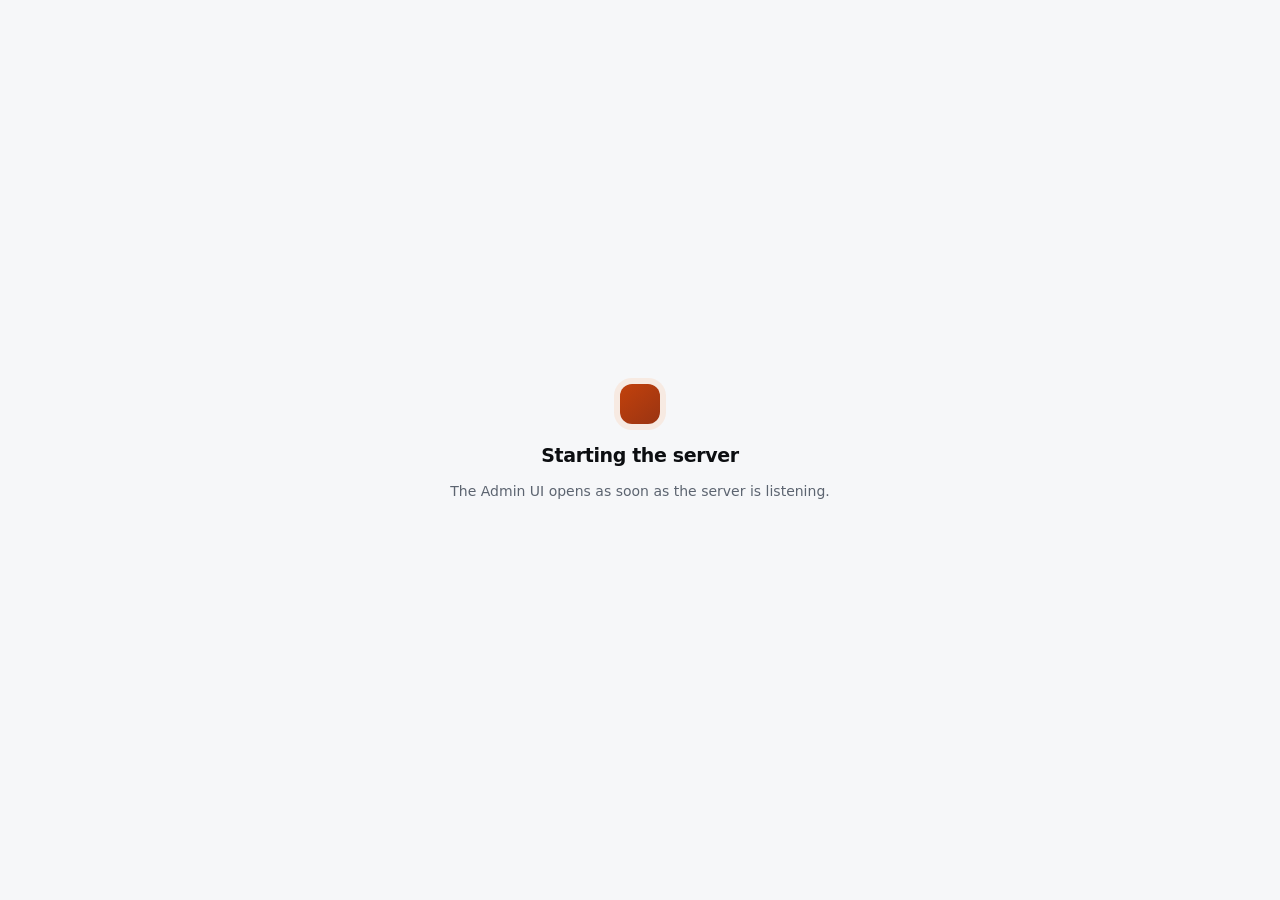
<file: src/free_claude_code/cli/desktop_shell.html>
<!doctype html>
<html lang="en">
  <head>
    <meta charset="utf-8" />
    <title>Free Claude Code</title>
    <style>
      /* Palette lifted from admin.css so the recovery screen and the Admin UI
         it replaces read as one window rather than two products. Standalone
         because this page is loaded from disk before any server exists to
         serve a stylesheet. */
      :root {
        color-scheme: light dark;
        --bg: #f6f7f9;
        --panel: #ffffff;
        --text: #1c2024;
        --text-strong: #0c0e11;
        --muted: #5c6470;
        --line: rgba(12, 14, 17, 0.09);
        --line-strong: rgba(12, 14, 17, 0.16);
        --accent: #c2410c;
        --accent-hover: #9a3412;
        --accent-ink: #ffffff;
        --accent-soft: rgba(249, 115, 22, 0.1);
        --danger: #b3261e;
        --radius-control: 10px;
        --radius-card: 14px;
        --font-sans: ui-sans-serif, system-ui, -apple-system, "Segoe UI", Roboto,
          "Helvetica Neue", Arial, sans-serif;
      }

      @media (prefers-color-scheme: dark) {
        :root {
          --bg: #0a0c11;
          --panel: #12151d;
          --text: #e7e9ee;
          --text-strong: #ffffff;
          --muted: #9aa3b2;
          --line: rgba(255, 255, 255, 0.08);
          --line-strong: rgba(255, 255, 255, 0.15);
          --accent: #f97316;
          --accent-hover: #fb8b3c;
          --accent-ink: #1a0c02;
          --accent-soft: rgba(249, 115, 22, 0.14);
          --danger: #f87171;
        }
      }

      * {
        box-sizing: border-box;
      }

      html,
      body {
        height: 100%;
        margin: 0;
      }

      body {
        background: var(--bg);
        color: var(--text);
        font-family: var(--font-sans);
        font-size: 14px;
      }

      /* The Admin UI gets the whole window. No shell chrome above it: the page
         already carries its own header, and a second bar would be two titles
         for one screen. */
      #admin {
        display: block;
        width: 100%;
        height: 100%;
        border: 0;
      }

      #admin[hidden] {
        display: none;
      }

      .recovery {
        display: flex;
        height: 100%;
        flex-direction: column;
        align-items: center;
        justify-content: center;
        gap: 14px;
        padding: 32px;
        text-align: center;
      }

      .recovery[hidden] {
        display: none;
      }

      .mark {
        width: 40px;
        height: 40px;
        border-radius: 12px;
        background: linear-gradient(140deg, var(--accent), var(--accent-hover));
        box-shadow: 0 0 0 6px var(--accent-soft);
      }

      h1 {
        margin: 6px 0 0;
        font-size: 19px;
        font-weight: 650;
        letter-spacing: -0.02em;
        color: var(--text-strong);
      }

      p {
        margin: 0;
        max-width: 46ch;
        line-height: 1.6;
        color: var(--muted);
      }

      button {
        margin-top: 6px;
        padding: 9px 18px;
        border: 1px solid transparent;
        border-radius: var(--radius-control);
        background: var(--accent);
        color: var(--accent-ink);
        font-family: inherit;
        font-size: 13px;
        font-weight: 600;
        cursor: pointer;
        transition: background-color 140ms ease;
      }

      button:hover:not(:disabled) {
        background: var(--accent-hover);
      }

      button:disabled {
        opacity: 0.5;
        cursor: default;
      }

      .detail {
        font-size: 12px;
        color: var(--muted);
      }
    </style>
  </head>
  <body>
    <iframe id="admin" title="Free Claude Code Admin" hidden></iframe>

    <section id="recovery" class="recovery">
      <div class="mark" aria-hidden="true"></div>
      <h1 id="recoveryTitle">Starting the server</h1>
      <p id="recoveryBody">The Admin UI opens as soon as the server is listening.</p>
      <button id="startButton" type="button" hidden>Start server</button>
      <p id="recoveryDetail" class="detail"></p>
    </section>

    <script>
      // This page is the one part of the desktop app that does not come from
      // the server, which is the whole point: it has to keep working when the
      // server is stopped, and that is exactly when the Admin UI cannot load.
      // Every call here goes to Python, never over HTTP.
      const POLL_MS = 700;

      const admin = document.getElementById("admin");
      const recovery = document.getElementById("recovery");
      const title = document.getElementById("recoveryTitle");
      const body = document.getElementById("recoveryBody");
      const detail = document.getElementById("recoveryDetail");
      const startButton = document.getElementById("startButton");

      let shownState = null;
      let loadedUrl = null;

      const COPY = {
        Starting: {
          title: "Starting the server",
          body: "The Admin UI opens as soon as the server is listening.",
          action: false,
        },
        Stopping: {
          title: "Stopping the server",
          body: "Waiting for in-flight work to finish.",
          action: false,
        },
        Stopped: {
          title: "The server is stopped",
          body: "Nothing is proxying requests right now. Starting it brings the Admin UI back.",
          action: true,
        },
      };

      function showAdmin(url) {
        // Only ever assigned once per server generation. Re-assigning on every
        // poll would reload the Admin UI out from under whoever is typing.
        if (loadedUrl !== url) {
          admin.src = url;
          loadedUrl = url;
        }
        admin.hidden = false;
        recovery.hidden = true;
      }

      function showRecovery(state) {
        const copy = COPY[state] ?? COPY.Stopped;
        title.textContent = copy.title;
        body.textContent = copy.body;
        startButton.hidden = !copy.action;
        startButton.disabled = false;
        admin.hidden = true;
        recovery.hidden = false;
      }

      async function tick() {
        try {
          const info = await window.pywebview.api.state();
          if (info.state === "Running") {
            showAdmin(info.admin_url);
          } else {
            // A restart passes through Stopping and Starting in milliseconds.
            // Dropping the iframe for that would reload the Admin UI on every
            // restart, so the recovery screen is only for a settled state.
            if (info.state !== shownState) showRecovery(info.state);
            loadedUrl = null;
          }
          shownState = info.state;
          detail.textContent = "";
        } catch (error) {
          detail.textContent = String(error);
        }
        window.setTimeout(tick, POLL_MS);
      }

      startButton.addEventListener("click", async () => {
        startButton.disabled = true;
        title.textContent = "Starting the server";
        body.textContent = "The Admin UI opens as soon as the server is listening.";
        startButton.hidden = true;
        await window.pywebview.api.start_server();
      });

      // The bridge is injected asynchronously, so nothing may call it before
      // this fires.
      window.addEventListener("pywebviewready", tick);
    </script>
  </body>
</html>
</file>
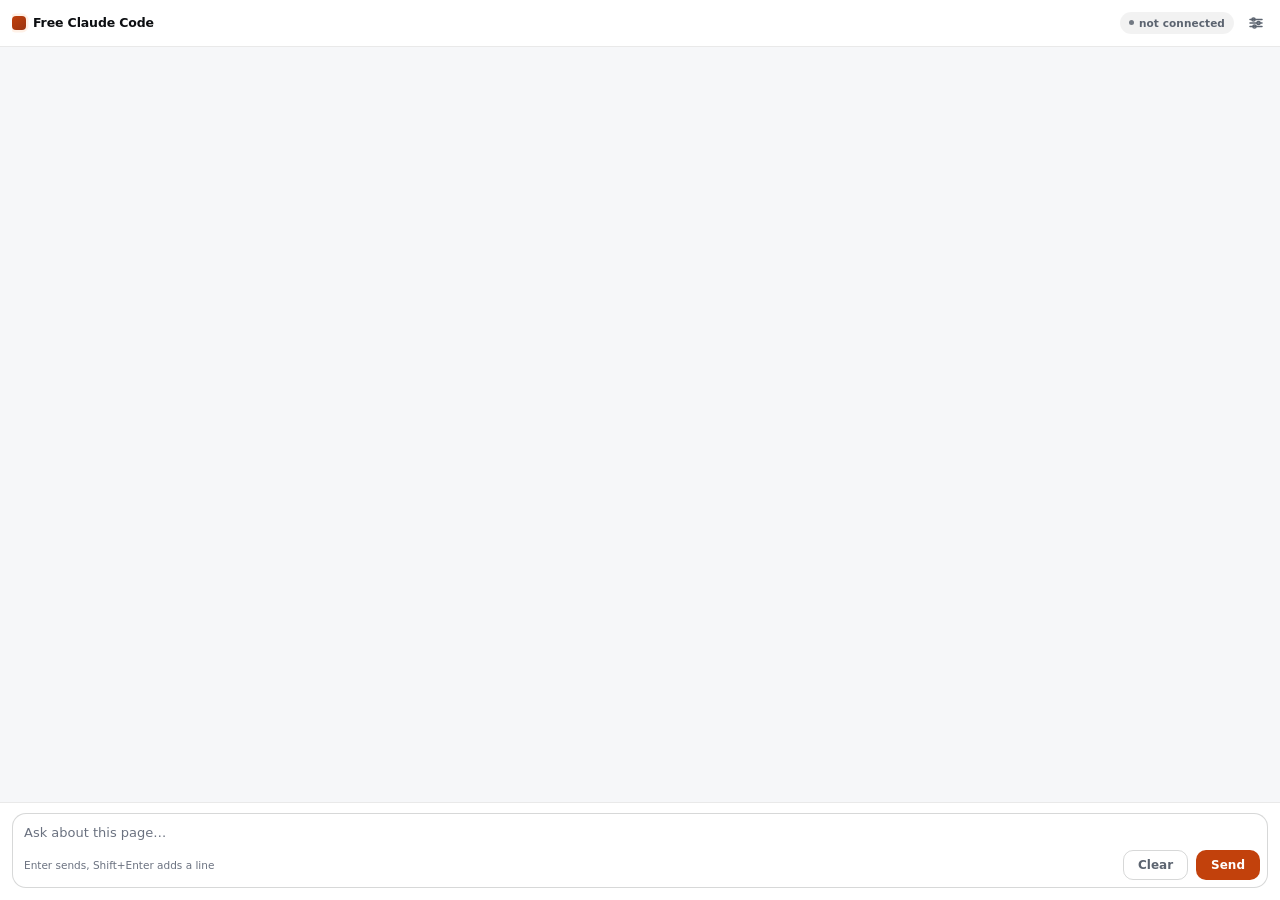
<file: src/free_claude_code/cli/extension_assets/sidepanel.html>
<!doctype html>
<html lang="en">
  <head>
    <meta charset="utf-8" />
    <title>Free Claude Code</title>
    <link rel="stylesheet" href="sidepanel.css" />
  </head>
  <body>
    <header class="bar">
      <span class="brand">Free Claude Code</span>
      <span id="status" class="status" data-state="unknown">not connected</span>
      <!-- The glyphs are drawn inline rather than pulled from an icon package:
           the extension ships as static files with no build step, and the MV3
           CSP blocks any remote sprite. Two stroked shapes are the whole set. -->
      <button
        id="settings-toggle"
        class="icon-button"
        type="button"
        aria-expanded="false"
        aria-controls="settings"
      >
        <svg class="glyph-settings" viewBox="0 0 16 16" aria-hidden="true">
          <path d="M2 4.5h12M2 8h12M2 11.5h12" />
          <circle cx="5.5" cy="4.5" r="1.6" />
          <circle cx="10.5" cy="8" r="1.6" />
          <circle cx="6.5" cy="11.5" r="1.6" />
        </svg>
        <svg class="glyph-close" viewBox="0 0 16 16" aria-hidden="true">
          <path d="M4 4l8 8M12 4l-8 8" />
        </svg>
        <span class="sr-only">Connection settings</span>
      </button>
    </header>

    <!-- States which tab the conversation's tools target. It appears with the
         first message and follows nothing else: a conversation pinned at send
         time, not a live view of whatever is active. -->
    <div id="pin-bar" class="pin-bar" hidden>
      <span class="pin-dot" aria-hidden="true"></span>
      <span id="pin-title" class="pin-title"></span>
      <button id="re-pin" class="pin-swap" type="button">Change tab</button>
    </div>

    <div class="body">
      <main id="transcript" class="transcript" aria-live="polite"></main>

      <!-- Spend for the whole conversation, not the last request: every round
           replays the history, so the running sum is what billed. -->
      <div id="usage" class="usage" hidden></div>

      <form id="composer" class="composer">
        <div class="composer-field">
          <textarea id="prompt" rows="1" placeholder="Ask about this page…"></textarea>
          <div class="composer-actions">
            <span class="composer-hint">Enter sends, Shift+Enter adds a line</span>
            <button id="stop" class="stop" type="button" hidden>Stop</button>
            <button id="clear" class="ghost" type="button">Clear</button>
            <button id="send" type="submit">Send</button>
          </div>
        </div>
      </form>

      <!-- Settings cover the conversation instead of pushing it: the panel is
           one narrow column, and pushing left the transcript too short to read
           at the exact moment the user is being told something went wrong. -->
      <form id="settings" class="sheet" hidden aria-label="Connection settings">
        <div class="sheet-scroll">
          <h2 class="sheet-title">Connection</h2>

          <div class="field">
            <label for="base-url">Proxy URL</label>
            <input id="base-url" type="url" placeholder="http://127.0.0.1:8082" required />
          </div>

          <div class="field">
            <label for="auth-token">Auth token</label>
            <input
              id="auth-token"
              type="password"
              placeholder="Leave blank if ANTHROPIC_AUTH_TOKEN is unset"
            />
          </div>

          <div class="field">
            <label for="model">Model</label>
            <select id="model">
              <option value="">Connect to load models</option>
            </select>
          </div>

          <label class="switch">
            <input id="page-tools" type="checkbox" checked />
            <span>Let the model read and act on the watched tab</span>
          </label>

          <section class="shell">
            <h3 class="shell-title">Shell commands</h3>
            <p id="shell-state" class="shell-state"></p>
          </section>

        </div>

        <div class="sheet-footer">
          <p id="settings-note" class="note"></p>
          <button id="connect" type="submit">Connect</button>
        </div>
      </form>
    </div>

    <script src="sidepanel.js" type="module"></script>
  </body>
</html>
</file>
<file: src/free_claude_code/cli/extension_assets/sidepanel.css>
/* Free Claude Code side panel.
 *
 * Palette and radius scale are lifted from admin.css so the panel and the
 * admin console read as one product. Kept standalone rather than importing:
 * the extension is packaged independently of the server's static assets, and
 * a cross-origin @import would be blocked by the extension CSP anyway.
 *
 * Sized for a side panel, which is narrow (~320-500px) and full height. Every
 * layout here is single-column; nothing assumes horizontal room. Because that
 * column is the only axis available, hierarchy is carried by weight, ground,
 * and a left rule rather than by indentation, which would spend width the
 * panel does not have.
 *
 * The column is also the reason settings are an overlay rather than a block in
 * the flow: there is only one screen, and the conversation has to keep its
 * height even while the user is being told the proxy is unreachable.
 */

:root {
  color-scheme: light dark;

  --radius-control: 10px;
  --radius-card: 14px;
  --radius-full: 9999px;

  --font-sans: ui-sans-serif, system-ui, -apple-system, BlinkMacSystemFont,
    "Segoe UI", Roboto, "Helvetica Neue", Arial, sans-serif;
  --font-mono: ui-monospace, SFMono-Regular, Menlo, Monaco, Consolas, monospace;

  --bg: #f6f7f9;
  --panel: #ffffff;
  --input: #ffffff;

  --text: #1c2024;
  --text-strong: #0c0e11;
  --muted: #5c6470;
  /* Lifted from #858d99, which read at 3.2:1 on white and so failed every
     label, hint, and placeholder it was used for. */
  --faint: #6b7280;

  --line: rgba(12, 14, 17, 0.09);
  --line-strong: rgba(12, 14, 17, 0.16);

  --accent: #c2410c;
  --accent-hover: #9a3412;
  --accent-ink: #ffffff;
  --accent-soft: rgba(249, 115, 22, 0.1);
  --accent-ring: rgba(249, 115, 22, 0.28);

  --ok: #0f7a4a;
  --ok-soft: rgba(16, 185, 129, 0.12);
  --warn: #9a5b00;
  --warn-soft: rgba(245, 158, 11, 0.12);
  --warn-line: rgba(154, 91, 0, 0.45);
  --danger: #b3261e;
  --danger-soft: rgba(239, 68, 68, 0.1);
  --neutral-soft: rgba(12, 14, 17, 0.05);

  --shadow-card: 0 1px 2px rgba(12, 14, 17, 0.05);
  --shadow-raised: 0 6px 16px -6px rgba(12, 14, 17, 0.18);
  --shadow-sheet: 0 -8px 28px -12px rgba(12, 14, 17, 0.28);
}

@media (prefers-color-scheme: dark) {
  :root {
    --bg: #0a0c11;
    --panel: #12151d;
    --input: #0d1016;

    --text: #e7e9ee;
    --text-strong: #ffffff;
    --muted: #9aa3b2;
    --faint: #7b8494;

    --line: rgba(255, 255, 255, 0.08);
    --line-strong: rgba(255, 255, 255, 0.15);

    --accent: #f97316;
    --accent-hover: #fb8b3c;
    --accent-ink: #1a0c02;
    --accent-soft: rgba(249, 115, 22, 0.14);
    --accent-ring: rgba(249, 115, 22, 0.32);

    --ok: #34d399;
    --ok-soft: rgba(52, 211, 153, 0.12);
    --warn: #fbbf24;
    --warn-soft: rgba(251, 191, 36, 0.13);
    --warn-line: rgba(251, 191, 36, 0.42);
    --danger: #f87171;
    --danger-soft: rgba(248, 113, 113, 0.12);
    --neutral-soft: rgba(255, 255, 255, 0.06);

    --shadow-card: 0 1px 2px rgba(0, 0, 0, 0.4);
    --shadow-raised: 0 8px 20px -8px rgba(0, 0, 0, 0.7);
    --shadow-sheet: 0 -10px 32px -12px rgba(0, 0, 0, 0.75);
  }
}

* {
  box-sizing: border-box;
}

html,
body {
  height: 100%;
  margin: 0;
}

body {
  display: flex;
  flex-direction: column;
  background: var(--bg);
  color: var(--text);
  font-family: var(--font-sans);
  font-size: 13px;
  line-height: 1.55;
  -webkit-font-smoothing: antialiased;
}

.sr-only {
  position: absolute;
  width: 1px;
  height: 1px;
  padding: 0;
  margin: -1px;
  overflow: hidden;
  clip-path: inset(50%);
  white-space: nowrap;
}

/* ---------- Header ---------- */

.bar {
  display: flex;
  align-items: center;
  gap: 8px;
  padding: 9px 10px 9px 12px;
  background: var(--panel);
  border-bottom: 1px solid var(--line);
}

.brand {
  display: flex;
  align-items: center;
  gap: 7px;
  min-width: 0;
  font-weight: 650;
  font-size: 12.5px;
  letter-spacing: -0.01em;
  color: var(--text-strong);
  white-space: nowrap;
  overflow: hidden;
  text-overflow: ellipsis;
}

/* The mark is drawn rather than shipped as an asset: one small square keeps the
   header from being a bare string, with no image to load under the CSP. */
.brand::before {
  content: "";
  flex: none;
  width: 14px;
  height: 14px;
  border-radius: 4px;
  background: linear-gradient(140deg, var(--accent), var(--accent-hover));
  box-shadow: 0 0 0 2.5px var(--accent-soft);
}

/* The one place connection state is reported. The settings sheet explains a
   failure; the chip says whether there is one, and never disagrees with the
   sheet because both are written from the same call. */
.status {
  display: inline-flex;
  align-items: center;
  gap: 5px;
  margin-left: auto;
  flex: none;
  padding: 3px 9px;
  border-radius: var(--radius-full);
  font-size: 10.5px;
  font-weight: 600;
  letter-spacing: 0.01em;
  background: var(--neutral-soft);
  color: var(--muted);
}

.status::before {
  content: "";
  width: 5px;
  height: 5px;
  border-radius: var(--radius-full);
  background: currentColor;
  opacity: 0.85;
}

.status[data-state="ok"] {
  background: var(--ok-soft);
  color: var(--ok);
}

.status[data-state="error"] {
  background: var(--danger-soft);
  color: var(--danger);
}

.status[data-state="busy"] {
  background: var(--accent-soft);
  color: var(--accent);
}

.icon-button {
  display: grid;
  place-items: center;
  flex: none;
  width: 28px;
  height: 28px;
  padding: 0;
  border: 1px solid transparent;
  border-radius: var(--radius-control);
  background: transparent;
  color: var(--muted);
  cursor: pointer;
  transition: background-color 140ms ease, color 140ms ease;
}

.icon-button:hover {
  background: var(--neutral-soft);
  color: var(--text);
}

.icon-button[aria-expanded="true"] {
  background: var(--neutral-soft);
  color: var(--text-strong);
}

.icon-button svg {
  width: 16px;
  height: 16px;
  fill: none;
  stroke: currentColor;
  stroke-width: 1.5;
  stroke-linecap: round;
}

.icon-button .glyph-close,
.icon-button[aria-expanded="true"] .glyph-settings {
  display: none;
}

.icon-button[aria-expanded="true"] .glyph-close {
  display: block;
}

/* ---------- Watched tab ---------- */

/* A strip, not a chip in the header: the header is full at the panel's
   narrowest, and the title it carries needs the whole width to stay legible
   after ellipsis. It sits on the panel ground so it reads as standing above
   the conversation, not as part of it. */
.pin-bar {
  display: flex;
  align-items: center;
  gap: 7px;
  flex: none;
  padding: 5px 8px 5px 12px;
  background: var(--panel);
  border-bottom: 1px solid var(--line);
  font-size: 11px;
}

.pin-bar[hidden] {
  display: none;
}

.pin-dot {
  flex: none;
  width: 5px;
  height: 5px;
  border-radius: var(--radius-full);
  background: var(--accent);
}

.pin-title {
  flex: 1;
  min-width: 0;
  white-space: nowrap;
  overflow: hidden;
  text-overflow: ellipsis;
  font-weight: 500;
  color: var(--muted);
}

.pin-swap {
  flex: none;
  padding: 2px 8px;
  border: 1px solid var(--line-strong);
  border-radius: var(--radius-full);
  background: transparent;
  color: var(--muted);
  font-size: 10.5px;
  font-weight: 600;
}

.pin-swap:hover:not(:disabled) {
  background: var(--neutral-soft);
  color: var(--text);
}

/* ---------- Body ---------- */

.body {
  position: relative;
  flex: 1;
  min-height: 0;
  display: flex;
  flex-direction: column;
}

/* ---------- Transcript ---------- */

.transcript {
  flex: 1;
  min-height: 0;
  overflow-y: auto;
  overscroll-behavior: contain;
  padding: 14px 12px 18px;
  display: flex;
  flex-direction: column;
  gap: 14px;
  scrollbar-width: thin;
  scrollbar-color: var(--line-strong) transparent;
}

/* `safe` keeps the first line reachable: a plain `center` in a scroll container
   pushes overflow past the top edge, which is what clipped the empty state. */
.transcript:has(.empty) {
  justify-content: safe center;
}

.turn {
  position: relative;
  white-space: pre-wrap;
  overflow-wrap: anywhere;
}

/* Every turn names its speaker. In one narrow column the alternative is
   guessing from background tint alone, which fails as soon as two turns of the
   same role sit next to each other. */
.turn::before {
  display: block;
  margin-bottom: 5px;
  font-size: 10px;
  font-weight: 700;
  letter-spacing: 0.07em;
  text-transform: uppercase;
  white-space: normal;
  color: var(--faint);
}

.turn[data-role="user"] {
  padding: 9px 11px;
  border-radius: var(--radius-card);
  background: var(--accent-soft);
  color: var(--text-strong);
}

.turn[data-role="user"]::before {
  content: "You";
  color: var(--accent);
}

/* The assistant gets the page's ground rather than a card. It is the longest
   and most-read content here, and boxing every reply turns a scroll into a
   stack of containers. The rule is a hairline; the label carries the role. */
.turn[data-role="assistant"] {
  padding-left: 11px;
  border-left: 1px solid var(--line-strong);
}

.turn[data-role="assistant"]::before {
  content: "Claude";
}

/* A reply's body is created empty and filled by the stream, so an empty one
   is always one that has not started arriving. */
.turn[data-role="assistant"] .markdown:empty::after {
  content: "";
  display: inline-block;
  width: 7px;
  height: 13px;
  border-radius: 1px;
  background: var(--accent);
  animation: caret 1.05s steps(1, end) infinite;
}

/* ---------- Rendered replies ---------- */

/* Model replies are markdown, rendered escape-first by markdown.js; these
   rules only size what it emits, so nothing here has to defend against
   arbitrary markup. Margins collapse to the gap the transcript already
   carries, tightened here because paragraphs stack inside one turn. */
.markdown > :first-child {
  margin-top: 0;
}

.markdown > :last-child {
  margin-bottom: 0;
}

.markdown p {
  margin: 0 0 8px;
}

.markdown :is(h1, h2, h3, h4) {
  margin: 10px 0 5px;
  font-weight: 650;
  color: var(--text-strong);
  line-height: 1.35;
}

.markdown h1 {
  font-size: 14px;
}

.markdown h2 {
  font-size: 13.5px;
}

.markdown :is(h3, h4) {
  font-size: 13px;
}

.markdown pre {
  margin: 0 0 8px;
  padding: 8px 10px;
  border-radius: var(--radius-control);
  background: var(--neutral-soft);
  overflow-x: auto;
}

.markdown :is(ul, ol) {
  margin: 0 0 8px;
  padding-left: 18px;
}

.markdown li {
  margin: 2px 0;
}

.markdown a {
  color: var(--accent);
}

/* ---------- Thinking ---------- */

/* Reasoning arrives before the reply it produces. Collapsed by default: it
   is context the model needed, not the answer the user asked for. */
.thinking {
  margin: 0 0 8px;
  padding-left: 9px;
  border-left: 2px solid var(--line-strong);
}

.thinking summary {
  cursor: pointer;
  font-size: 10px;
  font-weight: 700;
  letter-spacing: 0.07em;
  text-transform: uppercase;
  color: var(--faint);
}

.thinking-body {
  margin-top: 5px;
  font-size: 11.5px;
  color: var(--muted);
  white-space: pre-wrap;
  overflow-wrap: anywhere;
}

.turn[data-role="tool"] {
  padding: 6px 10px;
  border-radius: var(--radius-control);
  background: var(--neutral-soft);
  color: var(--muted);
  font-family: var(--font-mono);
  font-size: 11px;
  white-space: normal;
}

.turn[data-role="tool"]::before {
  content: "Tool";
  font-family: var(--font-sans);
}

/* What the tool actually returned, under its call line. Clipped to a few
   lines because results are often whole pages; the transcript is for reading,
   and the full text one click away is plenty. */
.tool-output {
  margin-top: 6px;
  padding-top: 6px;
  border-top: 1px solid var(--line);
}

.tool-output-text {
  max-height: 66px;
  overflow: hidden;
  color: var(--muted);
  font-size: 11px;
  line-height: 1.5;
  white-space: pre-wrap;
  overflow-wrap: anywhere;
}

.tool-output[data-open] .tool-output-text {
  max-height: none;
  overflow: visible;
}

.tool-output[data-error] .tool-output-text {
  color: var(--danger);
}

.tool-output-toggle {
  margin-top: 5px;
  padding: 2px 9px;
  border: 1px solid var(--line-strong);
  border-radius: var(--radius-full);
  background: transparent;
  color: var(--muted);
  font-size: 10.5px;
  font-weight: 600;
}

.tool-output-toggle:hover:not(:disabled) {
  background: var(--neutral-soft);
  color: var(--text);
}

/* The screenshot the model received, shown small enough to confirm what it
   saw without spending the transcript on it. */
.tool-shot {
  display: block;
  width: 100%;
  max-height: 160px;
  object-fit: cover;
  object-position: top;
  margin-bottom: 6px;
  border: 1px solid var(--line);
  border-radius: var(--radius-control);
}

.turn[data-role="error"] {
  padding: 9px 11px;
  border-radius: var(--radius-card);
  background: var(--danger-soft);
  color: var(--danger);
}

.turn[data-role="error"]::before {
  content: "Error";
  color: var(--danger);
  opacity: 0.75;
}

/* Neutral counterpart to the error card: a stopped turn is the user's own
   decision, reported without alarm. */
.turn[data-role="note"] {
  padding: 7px 11px;
  border-radius: var(--radius-card);
  background: var(--neutral-soft);
  color: var(--muted);
}

.turn[data-role="note"]::before {
  content: "Notice";
  color: var(--faint);
}

.turn code {
  font-family: var(--font-mono);
  font-size: 12px;
}

/* ---------- Empty state ---------- */

.empty {
  margin: 0 auto;
  max-width: 260px;
  padding: 4px 0 8px;
  text-align: center;
}

.empty-title {
  margin: 0 0 4px;
  font-size: 13.5px;
  font-weight: 650;
  color: var(--text-strong);
}

.empty-body {
  margin: 0 0 14px;
  font-size: 12px;
  color: var(--muted);
}

/* Suggestions rather than prose: the panel's whole trick is that the model can
   look at the tab, and a first-run user has no way to know that from a
   placeholder. Each one is a real capability, not a sample of nice phrasing. */
.empty-suggestions {
  display: flex;
  flex-direction: column;
  gap: 6px;
}

.suggestion {
  padding: 7px 11px;
  border: 1px solid var(--line-strong);
  border-radius: var(--radius-full);
  background: transparent;
  color: var(--text);
  font-family: inherit;
  font-size: 12px;
  font-weight: 500;
  text-align: center;
  cursor: pointer;
  transition: background-color 140ms ease, border-color 140ms ease;
}

.suggestion:hover {
  background: var(--neutral-soft);
  border-color: var(--accent);
}

/* ---------- Approval ---------- */

/* Deliberately the loudest thing in the transcript: it is the only place the
   user decides whether something runs on their machine. It is raised off the
   scroll with a real offset shadow rather than the zero-offset ring it used to
   carry -- a ring with no offset is decoration, and it read as one more style
   rather than as a stop. */
.approval {
  padding: 11px 12px;
  border-radius: var(--radius-card);
  border: 1px solid var(--warn-line);
  background: var(--warn-soft);
  box-shadow: var(--shadow-raised);
  white-space: normal;
}

.approval::before {
  content: "Approval needed";
  color: var(--warn);
}

/* Once decided it is history, so it settles back into the scroll. */
.approval[data-outcome="denied"],
.approval[data-outcome="approved"] {
  border-color: var(--line);
  background: transparent;
  box-shadow: none;
}

.approval[data-outcome="denied"] {
  opacity: 0.55;
}

.approval[data-outcome="denied"]::before {
  content: "Denied";
  color: var(--faint);
}

.approval[data-outcome="approved"]::before {
  content: "Approved";
  color: var(--ok);
}

/* The directory the command lands in, which is the other half of what the user
   is agreeing to. Tense-neutral on purpose: the heading above already reports
   whether this is still a question or a settled decision. */
.approval-label {
  margin: 0 0 6px;
  font-family: var(--font-mono);
  font-size: 11px;
  color: var(--muted);
  overflow-wrap: anywhere;
}

.approval-command {
  display: block;
  padding: 8px 10px;
  border-radius: var(--radius-control);
  border: 1px solid var(--line);
  background: var(--input);
  color: var(--text-strong);
  font-family: var(--font-mono);
  font-size: 12px;
  overflow-wrap: anywhere;
}

.approval-actions {
  display: flex;
  justify-content: flex-end;
  gap: 8px;
  margin-top: 10px;
}

/* ---------- Usage ---------- */

/* One quiet line above the composer. It is reference information the user
   glances at, not a status they act on, so it earns no chrome of its own. */
.usage {
  flex: none;
  padding: 5px 13px 0;
  background: var(--panel);
  font-size: 10.5px;
  color: var(--faint);
  text-align: right;
}

.usage[hidden] {
  display: none;
}

/* ---------- Composer ---------- */

.composer {
  flex: none;
  padding: 10px 12px 12px;
  background: var(--panel);
  border-top: 1px solid var(--line);
}

/* One field, not a box plus a button bar. The actions sit inside the same
   border so the whole thing reads as the place you type. */
.composer-field {
  border: 1px solid var(--line-strong);
  border-radius: var(--radius-card);
  background: var(--input);
  transition: border-color 140ms ease, box-shadow 140ms ease;
}

.composer-field:focus-within {
  border-color: var(--accent);
  box-shadow: 0 0 0 3px var(--accent-ring);
}

.composer-field textarea {
  display: block;
  width: 100%;
  max-height: 132px;
  padding: 9px 11px 4px;
  border: 0;
  border-radius: var(--radius-card) var(--radius-card) 0 0;
  background: transparent;
  color: var(--text);
  font-family: inherit;
  font-size: 13px;
  line-height: 1.5;
  resize: none;
  overflow-y: auto;
  scrollbar-width: thin;
}

.composer-field textarea:focus-visible {
  outline: none;
}

/* flex-end matters only once the hint is hidden: without it the buttons fall
   to the left of the row at the panel's narrowest. */
.composer-actions {
  display: flex;
  align-items: center;
  justify-content: flex-end;
  gap: 8px;
  padding: 4px 7px 7px 11px;
}

.composer-hint {
  flex: 1;
  min-width: 0;
  font-size: 10.5px;
  color: var(--faint);
  white-space: nowrap;
  overflow: hidden;
  text-overflow: ellipsis;
}

/* At the panel's narrowest the hint truncates mid-word, which teaches nothing.
   The two buttons keep the row honest without it. */
@media (max-width: 359px) {
  .composer-hint {
    display: none;
  }
}

/* ---------- Settings sheet ---------- */

.sheet {
  position: absolute;
  inset: 0;
  display: flex;
  flex-direction: column;
  background: var(--panel);
  box-shadow: var(--shadow-sheet);
}

/* `hidden` has to win over the flex display above. */
.sheet[hidden] {
  display: none;
}

.sheet-scroll {
  flex: 1;
  min-height: 0;
  overflow-y: auto;
  overscroll-behavior: contain;
  padding: 14px 13px 16px;
  display: flex;
  flex-direction: column;
  gap: 12px;
  scrollbar-width: thin;
  scrollbar-color: var(--line-strong) transparent;
}

.sheet-title {
  margin: 0;
  font-size: 12.5px;
  font-weight: 650;
  letter-spacing: -0.01em;
  color: var(--text-strong);
}

.field {
  display: flex;
  flex-direction: column;
  gap: 5px;
}

.field label {
  font-size: 11.5px;
  font-weight: 500;
  color: var(--muted);
}

.switch {
  display: flex;
  align-items: center;
  gap: 8px;
  font-size: 12.5px;
  color: var(--text);
  cursor: pointer;
}

input,
select,
textarea {
  width: 100%;
  padding: 7px 9px;
  border: 1px solid var(--line-strong);
  border-radius: var(--radius-control);
  background: var(--input);
  color: var(--text);
  font-family: inherit;
  font-size: 13px;
  transition: border-color 140ms ease, box-shadow 140ms ease;
}

::placeholder {
  color: var(--faint);
  opacity: 1;
}

input[type="checkbox"] {
  width: auto;
  flex: none;
  accent-color: var(--accent);
}

:is(input, select, textarea):focus-visible {
  outline: none;
  border-color: var(--accent);
  box-shadow: 0 0 0 3px var(--accent-ring);
}

/* Pushed to the foot of the scroll area: the fields above are what the user
   came to change, and this only reports what the bridge is doing. */
.shell {
  margin-top: auto;
  padding: 10px 11px;
  border-radius: var(--radius-control);
  background: var(--neutral-soft);
}

.shell-title {
  margin: 0 0 3px;
  font-size: 11.5px;
  font-weight: 600;
  color: var(--text-strong);
}

/* One of the three states ends in a command carrying a 32-character extension
   ID. `break-word` lets that ID split while keeping the flag before it whole. */
.shell-state {
  margin: 0;
  font-size: 11.5px;
  line-height: 1.5;
  color: var(--muted);
  overflow-wrap: break-word;
}

.sheet-footer {
  flex: none;
  display: flex;
  flex-direction: column;
  gap: 9px;
  padding: 11px 13px 13px;
  border-top: 1px solid var(--line);
}

/* The failure reason gets its own full-width block here rather than sitting
   beside Connect, where it wrapped into the button and read as a caption. */
.note {
  margin: 0;
  padding: 8px 10px;
  border-radius: var(--radius-control);
  background: var(--neutral-soft);
  font-size: 11.5px;
  line-height: 1.5;
  color: var(--muted);
  overflow-wrap: break-word;
}

.note:empty {
  display: none;
}

.note[data-state="error"] {
  background: var(--danger-soft);
  color: var(--danger);
}

/* ---------- Buttons ---------- */

button {
  padding: 7px 14px;
  border: 1px solid transparent;
  border-radius: var(--radius-control);
  background: var(--accent);
  color: var(--accent-ink);
  font-family: inherit;
  font-size: 12px;
  font-weight: 600;
  cursor: pointer;
  transition: background-color 140ms ease, transform 90ms ease;
}

button:hover:not(:disabled) {
  background: var(--accent-hover);
}

button:active:not(:disabled) {
  transform: translateY(0.5px);
}

:is(button, .suggestion):focus-visible {
  outline: none;
  box-shadow: 0 0 0 3px var(--accent-ring);
}

button:disabled {
  opacity: 0.45;
  cursor: default;
}

button.ghost {
  background: transparent;
  border-color: var(--line-strong);
  color: var(--muted);
}

button.ghost:hover:not(:disabled) {
  background: var(--neutral-soft);
  color: var(--text);
}

/* Stop is the one composer action that must not read as ordinary: it ends a
   running turn, so it carries the danger colour on a quiet ground rather
   than a filled button, which would out-shout Send. */
button.stop {
  background: transparent;
  border-color: var(--line-strong);
  color: var(--danger);
}

button.stop:hover:not(:disabled) {
  background: var(--danger-soft);
  color: var(--danger);
}

button.stop[hidden] {
  display: none;
}

.sheet-footer button {
  width: 100%;
  padding: 9px 14px;
  font-size: 12.5px;
}

/* ---------- Motion ---------- */

@media (prefers-reduced-motion: no-preference) {
  .turn {
    animation: rise 180ms cubic-bezier(0.23, 1, 0.32, 1);
  }

  /* The sheet is the one authored moment here: it has to read as arriving over
     the conversation, not as the conversation being replaced. */
  .sheet {
    animation: sheet-in 200ms cubic-bezier(0.23, 1, 0.32, 1);
  }

  .status[data-state="busy"]::before {
    animation: pulse 1.1s ease-in-out infinite;
  }

  @keyframes rise {
    from {
      opacity: 0;
      transform: translateY(4px);
    }
  }

  @keyframes sheet-in {
    from {
      opacity: 0;
      transform: translateY(8px);
    }
  }

  @keyframes caret {
    50% {
      opacity: 0;
    }
  }

  @keyframes pulse {
    50% {
      opacity: 0.3;
    }
  }
}

/* Without this the caret is a block that never stops flashing. */
@media (prefers-reduced-motion: reduce) {
  .turn[data-role="assistant"] .markdown:empty::after {
    opacity: 0.5;
  }
}
</file>
